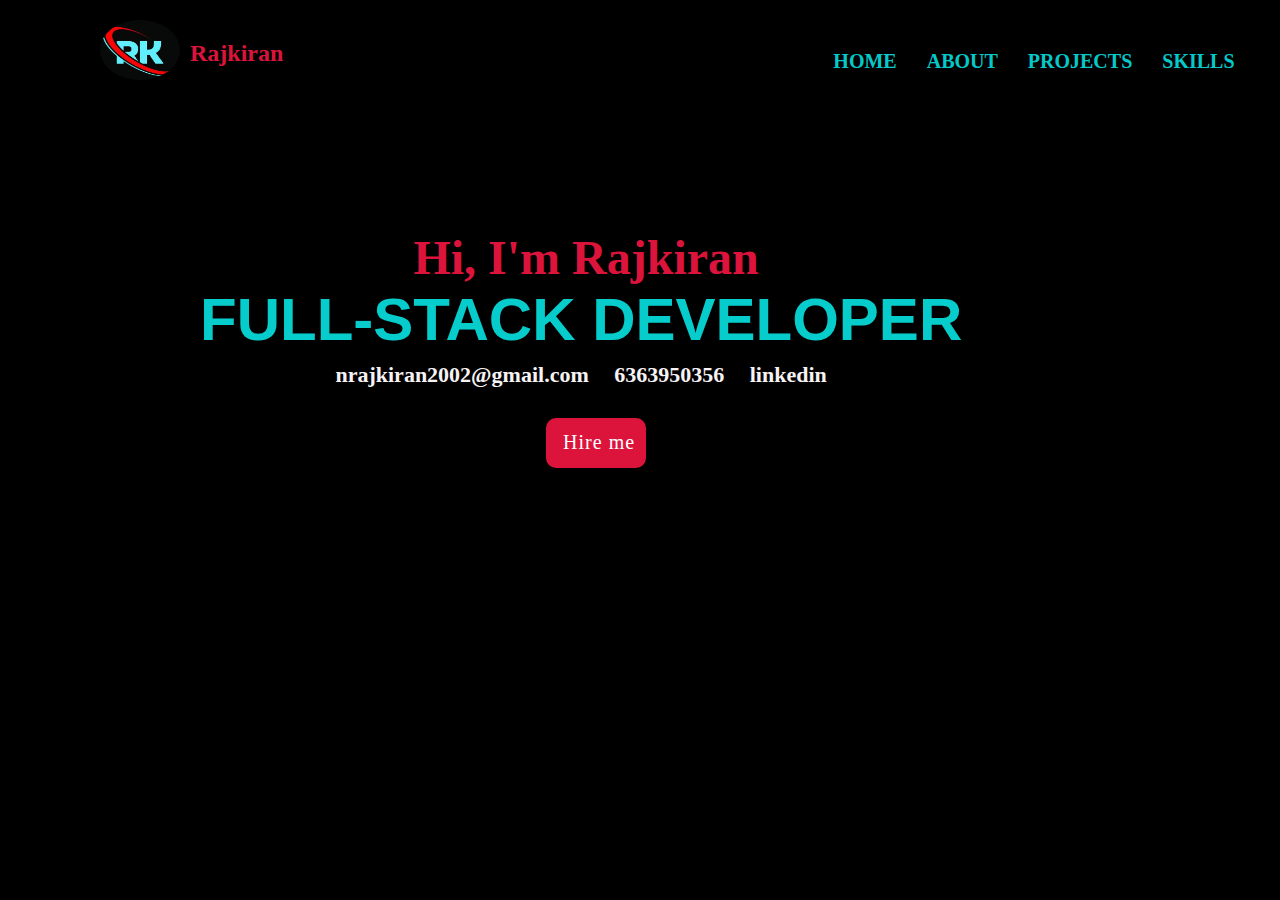
<file: index.html>
<!DOCTYPE html>
<html lang="en">
<head>
    <meta charset="UTF-8">
    <meta name="viewport" content="width=device-width, initial-scale=1.0">
    <title>-profile-</title>
    <link rel="stylesheet" href="style.css">
</head>
  <body>
    <div class="frame">


          <div class=" navbar">
            
            
                <a href="index.html"><img src="logo.jpg" alt="imgae" id="logo" ></a>
                <a href="#name"><h2 style="color:crimson;">Rajkiran</h2></a>

                
                <ul class="icons">
                <li> <a href="index.html">HOME</a></li>
                <li> <a href="rolex.html">ABOUT</a></li>
                <li> <a href="order.html">PROJECTS</a></li>
                <li> <a href="index2.html">SKILLS</a></li>
            </ul>
          </div>
       <div class="arrow">
                <div class="block1">
                     <div class="he" id="Home">
                     <h2>Hi, I'm Rajkiran</h2>   
                    </div>
                            <div class="name">
                            <h1>FULL-STACK DEVELOPER</h1>
                            </div>
                                    <div class="Contact">
                                    <a id="mail"href="mailto:narjkiran2002@gmail.com" target="_blank">nrajkiran2002@gmail.com</a> <a id="phone" href="tel:+6363950356" target="_blank"> 6363950356</a> <a id="linked" target="_blank" href="https://www.linkedin.com/in/neerukonda-chandra-rajkiran-444981310">linkedin</a>
                                  </div>
                      <a href="index2.html"><input type="submit" value=" Hire me" class="btn" ></a>
                  
                      
                </div>
                
        </div>
        
    </div>
  </body>
</html>
</file>
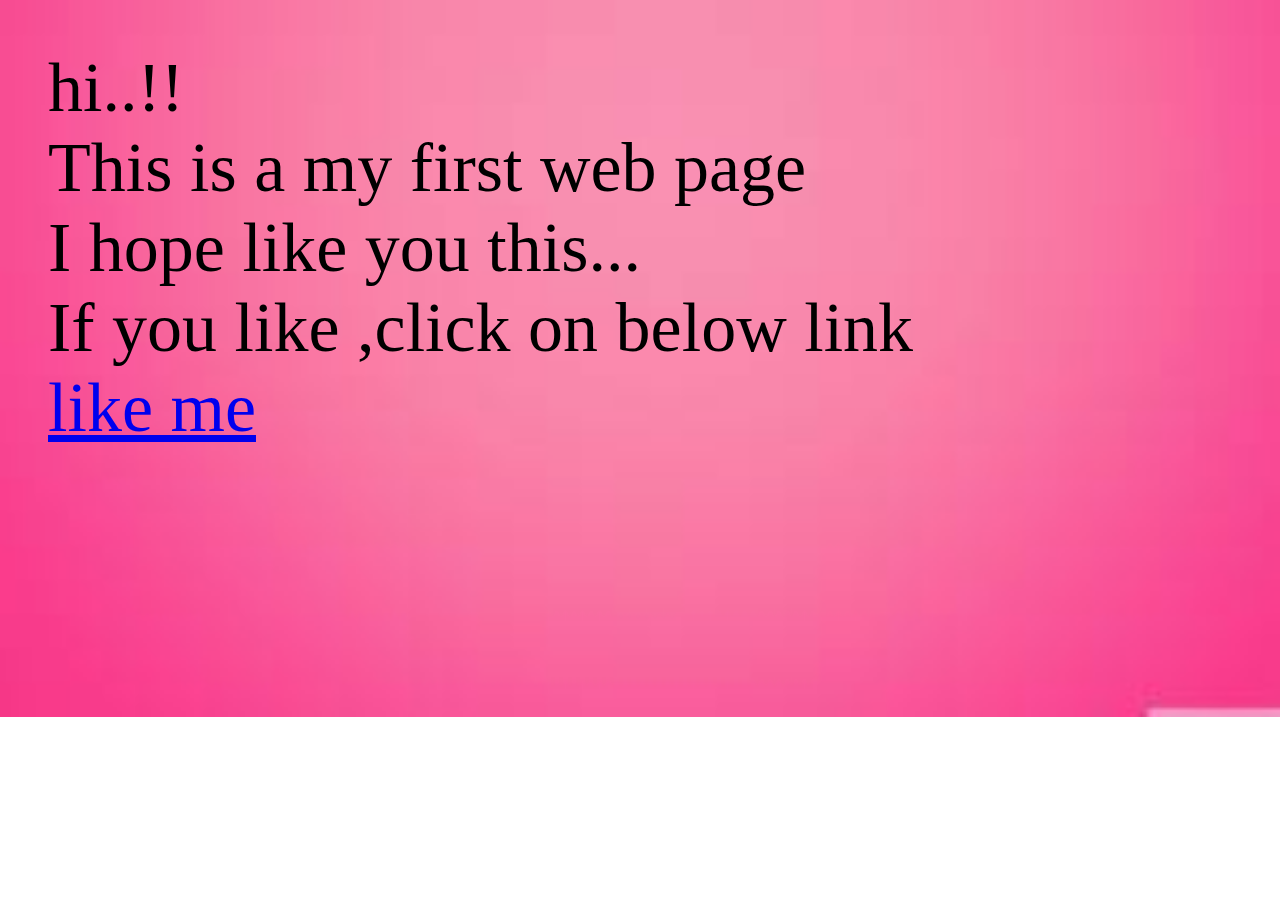
<file: about.html>
<!DOCTYPE html>
<html lang="en">
<head>
    <meta charset="UTF-8">
    <meta name="viewport" content="width=device-width, initial-scale=1.0">
    <title>Document</title>
    <link rel="stylesheet" href="like.css">
</head>
<body>
    hi..!!<br>
      This is a my first web page <br>
      I hope like  you this... <br>
      If you like ,click on below link<br>
      <a href="love.html" >like me</a>
</body>
</html>
</file>
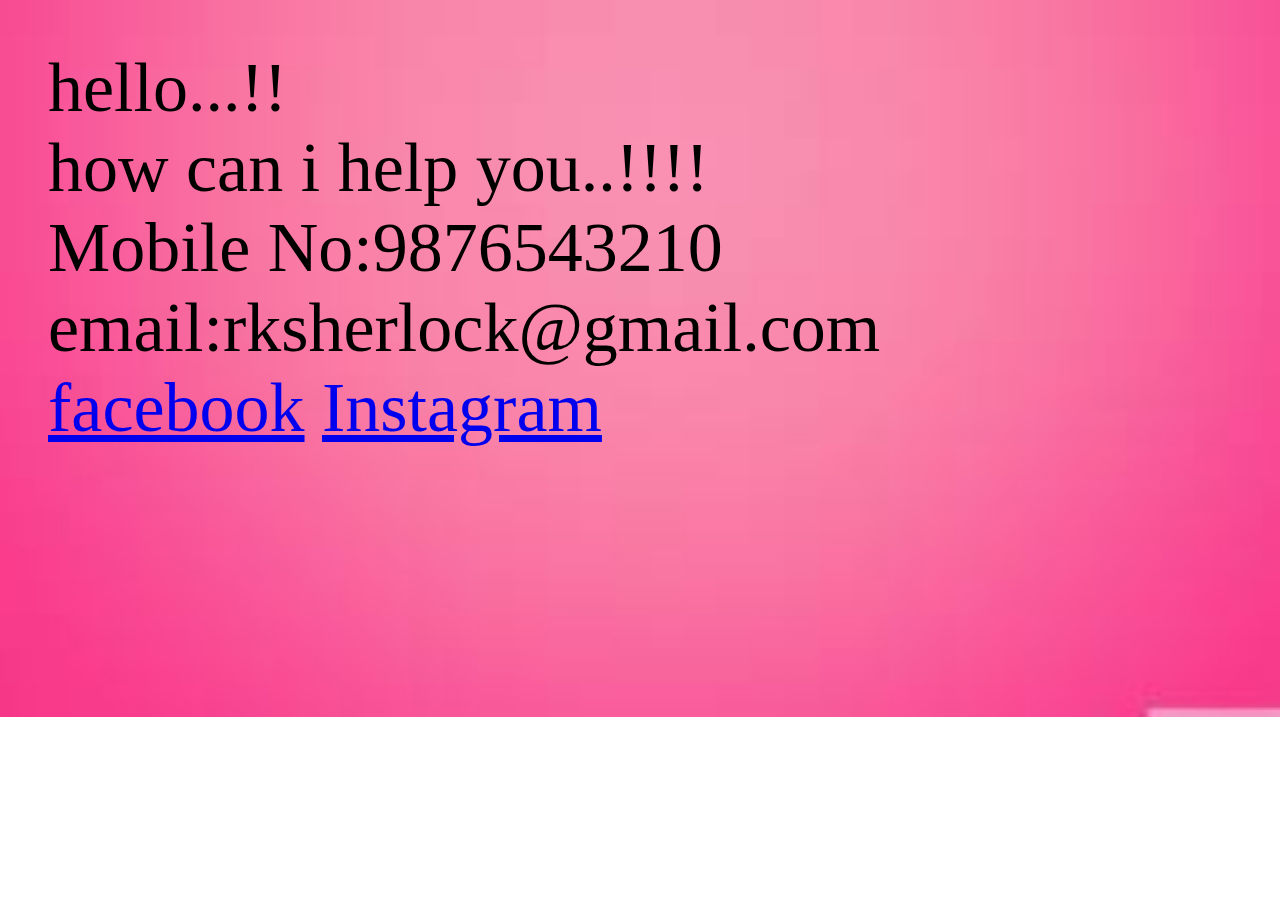
<file: contact.html>
<!DOCTYPE html>
<html lang="en">
<head>
    <meta charset="UTF-8">
    <meta name="viewport" content="width=device-width, initial-scale=1.0">
    <title>CONTACT</title>
    <link rel="stylesheet" href="like.css">

</head>
<body>
    hello...!!<br>
    how can i help you..!!!!<br>
    Mobile No:9876543210<br>
    email:rksherlock@gmail.com<br>
    <a href="https://www.facebook.com/rajz.kiran.35?mibextid=ZbWKwL">facebook</a> <a href="https://instagram.com/rolex_sir__________________?igshid=MzRlODBiNWFlZA==">Instagram</a>
</body>
</html>
</file>
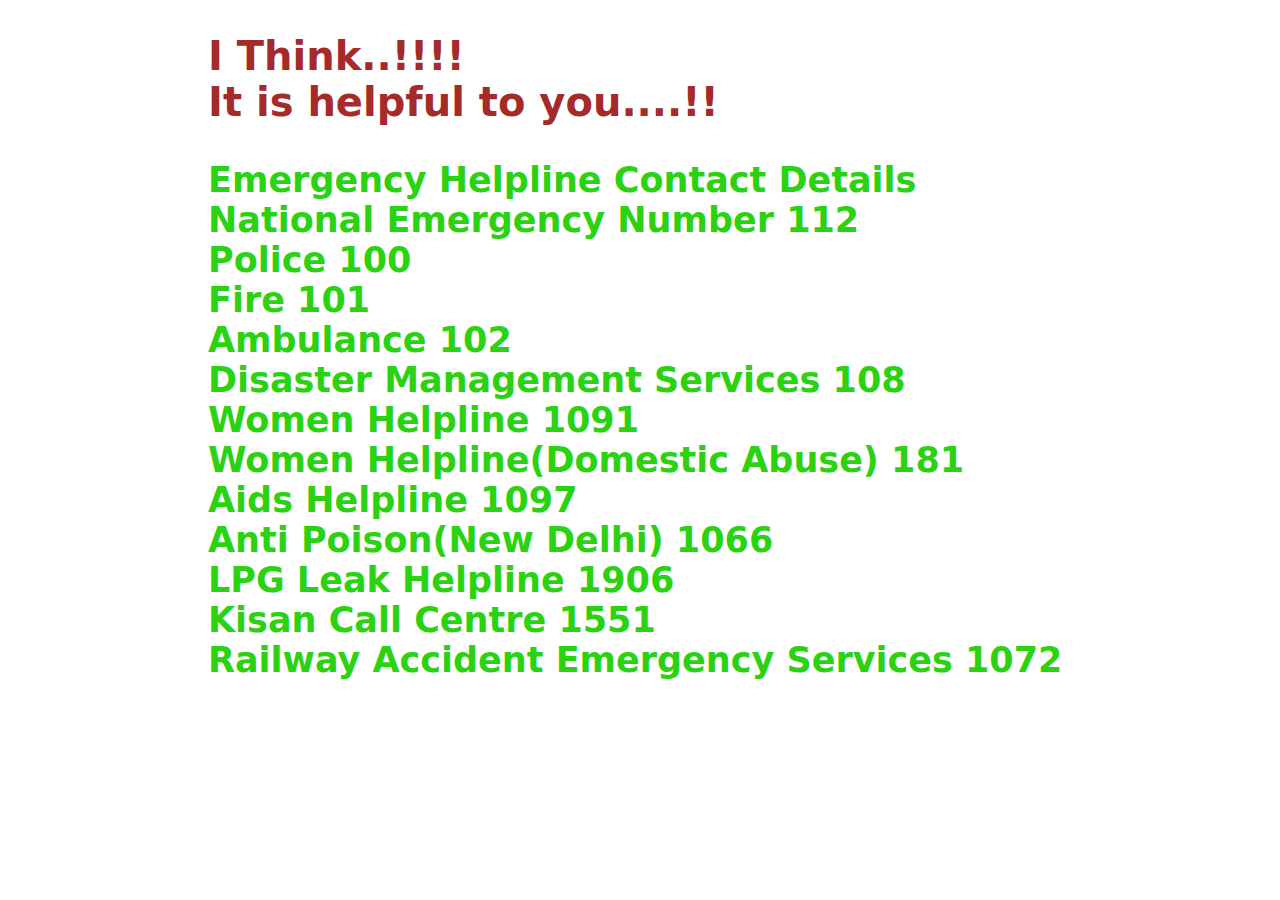
<file: help.html>
<!DOCTYPE html>
<html lang="en">
<head>
    <meta charset="UTF-8">
    <meta name="viewport" content="width=device-width, initial-scale=1.0">
    <title>Document</title>
    <style>
        h3{
            padding-left: 200px;
            font-size: 35px;
            text-align: left;
            color: #2bd211;
            font-family: system-ui, -apple-system, BlinkMacSystemFont, 'Segoe UI', Roboto, Oxygen, Ubuntu, Cantarell, 'Open Sans', 'Helvetica Neue', sans-serif;

        }
        h2{ 
            font-size: 40px;
            padding-left: 200px;
            font-family: system-ui, -apple-system, BlinkMacSystemFont, 'Segoe UI', Roboto, Oxygen, Ubuntu, Cantarell, 'Open Sans', 'Helvetica Neue', sans-serif;
            color: brown;
        }
    </style>
</head>
<body>
   
    <h2>
        I Think..!!!!  <br>
        It is helpful to you....!!<br>
    </h2>
    <h3>
Emergency Helpline Contact Details<br>
National Emergency Number	112<br>
Police	100<br>
Fire	101<br>
Ambulance	102<br>
Disaster Management Services	108<br>
Women Helpline	1091<br>
Women Helpline(Domestic Abuse)	181<br>
Aids Helpline	1097<br>
Anti Poison(New Delhi)	1066<br>
LPG Leak Helpline	1906<br>
Kisan Call Centre	1551<br>
Railway Accident Emergency Services	1072<br>
</h3>
</body>
</html>
</file>
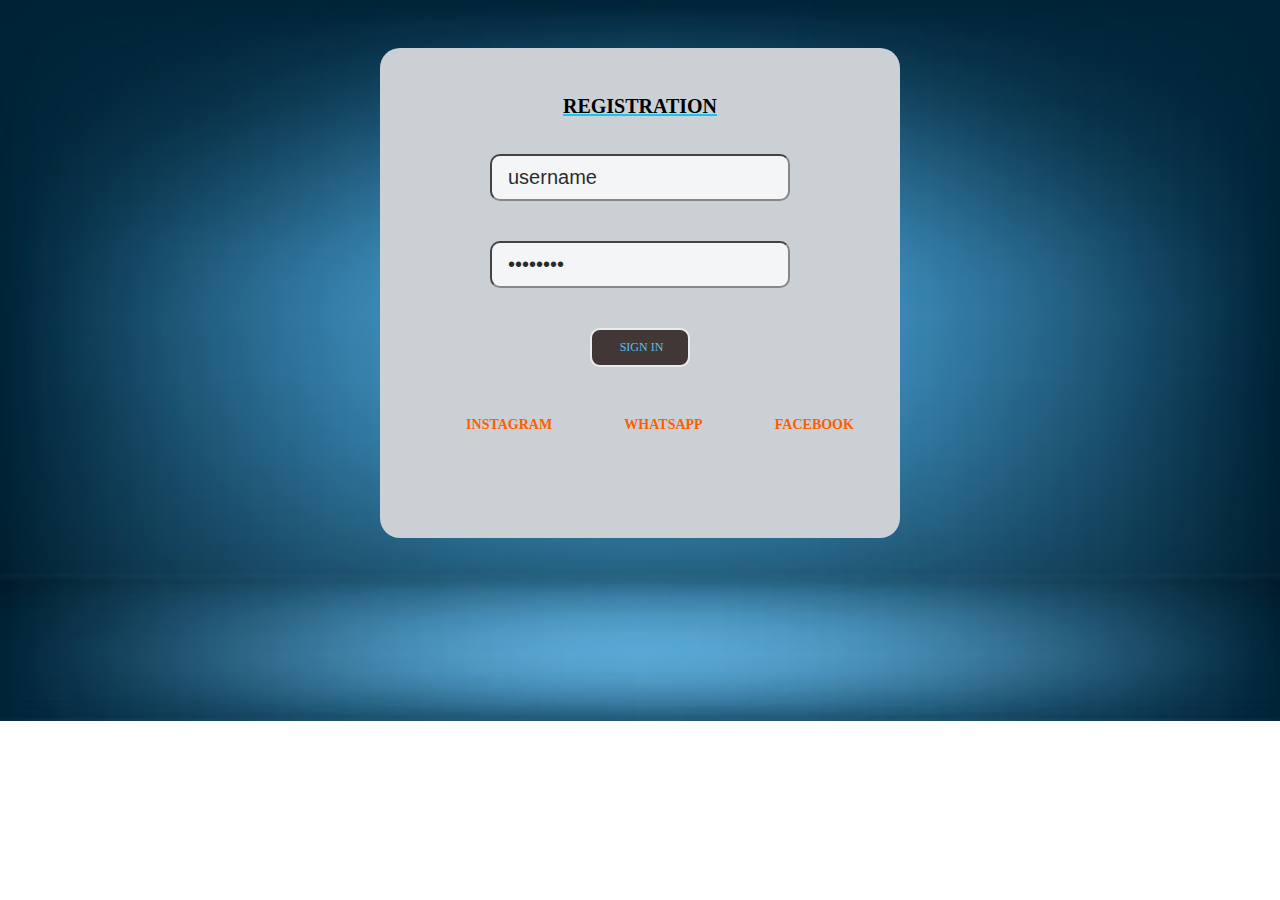
<file: index2.html>
<!DOCTYPE html>
<html lang="en">

<head>
  <meta charset="UTF-8">
  <meta name="viewport" content="width=, initial-scale=1.0">
  <title>Document</title>
  <link rel="stylesheet" href="style1.css">
  <script src="ROLEX2.JS"></script>
</head>

<body>
  <div class="form-container">
    <center>
      <h2 class="h1"> REGISTRATION</h2>
      <form name="bujji" action="rolex.html">
        </label><input type="text" value="username" onfocus="this.value=''" pattern="[a-z0-9._%+\-]+@[a-z0-9.\-]+\.[a-z]{2,}$"
          name="username" class="user-data" required><br>
       </label> <input type="password" value="password" onfocus="this.value=''" pattern="(?=.*\d)(?=.*[a-z])(?=.*[A-Z]).{8,}"
          name="password" class="user-data" required><br>
        <input type="submit" value=" SIGN IN" class="btn">
      </form>
    </center>
    <div class="links">
      <a href="https://www.instagram.com/">INSTAGRAM</a> <a href="https://www.whatsapp.com/">WHATSAPP</a>
       <a href="https://www.facebook.com/">FACEBOOK</a>
    </div>
  </div>
</body> 

</html>
</file>
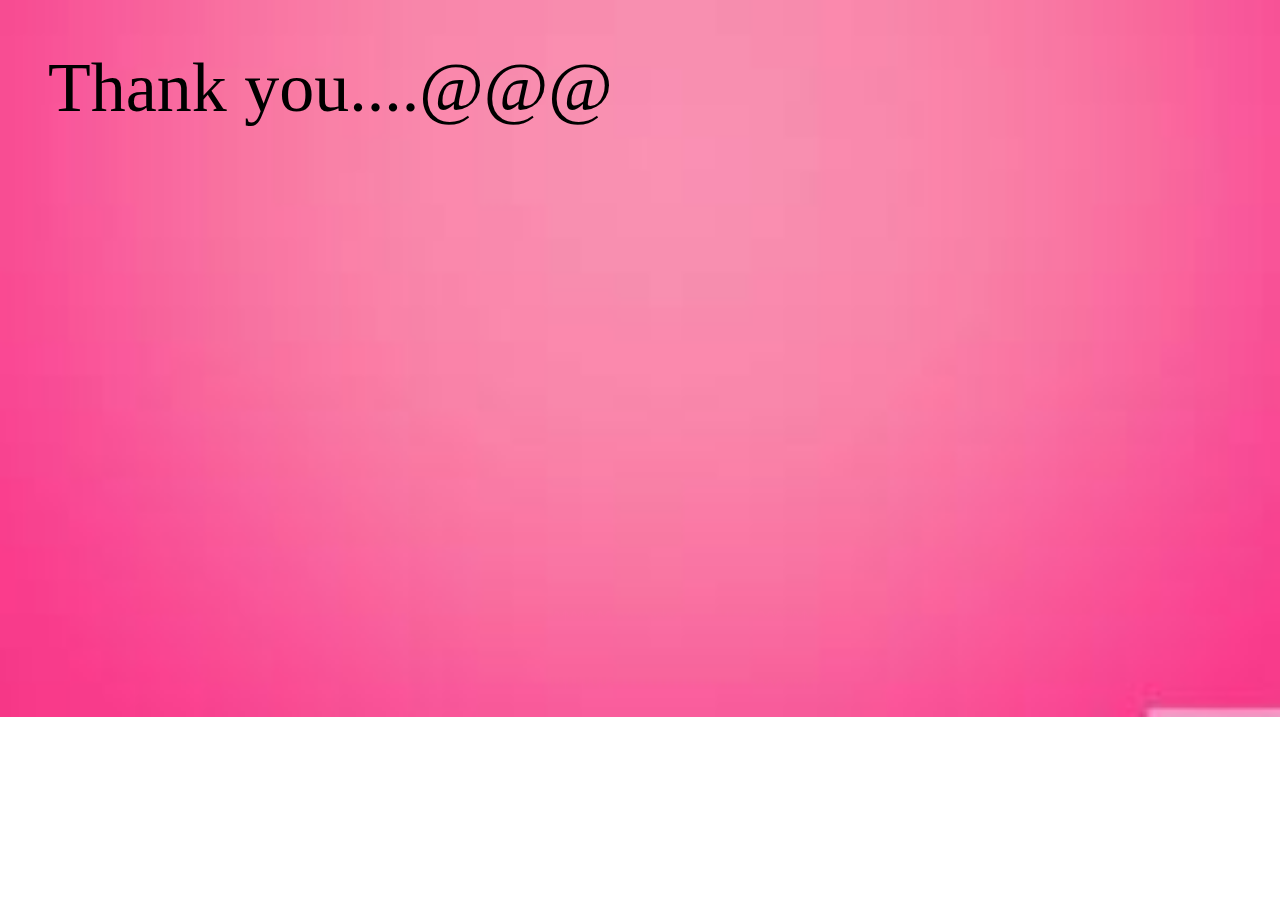
<file: love.html>
<!DOCTYPE html>
<html lang="en">
<head>
    <meta charset="UTF-8">
    <meta name="viewport" content="width=device-width, initial-scale=1.0">
    <title>About</title>
    <link rel="stylesheet" href="like.css">

</head>
<body>
    Thank you....@@@
</body>
</html>
</file>
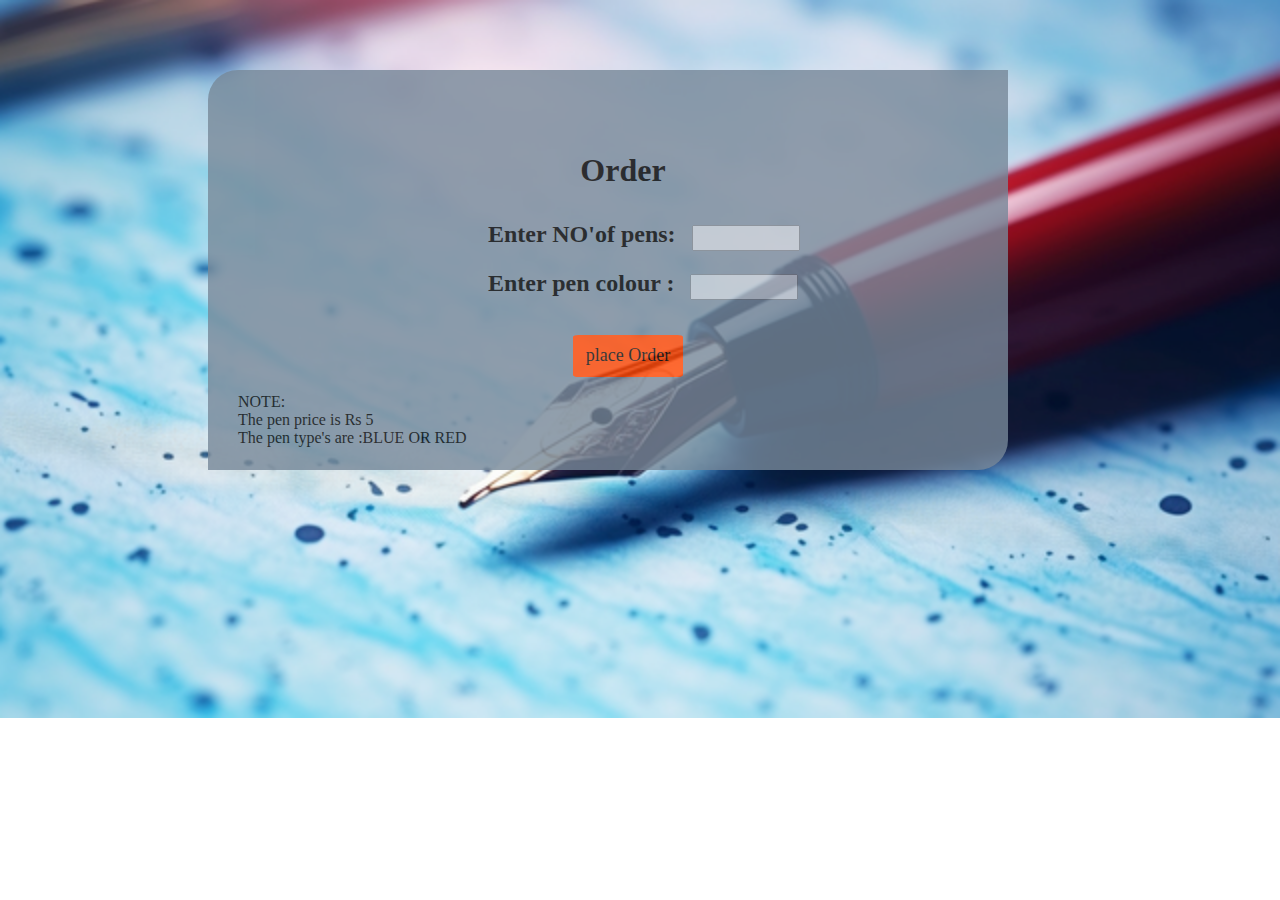
<file: order.html>
<!DOCTYPE html>
<html lang="en">
<head>
    <meta charset="UTF-8">
    <meta name="viewport" content="width=device-width, initial-scale=1.0">
    <title>Ordering-App</title>
    <link rel="stylesheet" href="style3.css">
</head>
<body class="body2">
    

    <div class="main" >

        
                <h3 class="hlo">Order</h3>
       <h2> Enter NO'of pens: <input  class="input" type="text" ></h2> 
       <h2> Enter pen colour    : <input class="input" type="text" ></h2>
        <a href="Sale1.java" ><input type="button" value="place Order" class="btn5"></a>
        <div class="details">
            <p>NOTE:<br>
             The pen  price is Rs 5 <br>
             The pen type's are :BLUE OR RED
            </p> 
         </div>
    </div>
    
</body>
</html>
</file>
<file: style.css>
*{
    margin: 0;
    padding: 0;
    background-color: black;
}
body {
    backface-visibility: hidden;
    background-size: cover;
    background-repeat: repeat;
}
.frame {
    /* background-image: url(background\ \(2\).jpg); */
    background-repeat: no-repeat;
    background-size: cover;
    height: 580px;
    width: 98.8vw;
    display: flex;
}
.navbar { 
    display: flex;
     width: 100%;
     overflow: hidden;
     position: fixed;
     margin-top: 20px;
     padding-left: 100px;
 }
 #logo
 {
     height: 60px;
     width: 80px;
     border-radius:100%;
 }
 #logo:hover{
     list-style-position: outside;
 }
 h2{
    margin-top: 20px;
    margin-left: 10px;
    text-align: center;
}
.icons {
    margin-right: 20px;
    margin-top: 30px;
    padding-left: 520px;
    font-family: Cambria, Cochin, Georgia, Times, 'Times New Roman', serif;
    font-weight:200;
    font-size:20px;
    display: flex;
    justify-content: flex-start;
}
ul li {
    list-style: none;
    padding-left: 30px;
}
ul li a {
     font-weight: bold;
     color: rgba(7, 239, 239, 0.854);
    text-decoration: none;
    list-style: none;    
}
ul li a:hover{
    border-radius: 5%;
    color:crimson;
    font-size:x-large;
    background-color: black;  
}
.arrow{
    margin-left: 200px;
    text-align: center;
    display: flex;

}
.he {
    font-size:xx-large;
    color:crimson;
    font-family: Cambria, Cochin, Georgia, Times, 'Times New Roman', serif;
    font-style: bold;
    margin-top: 230px;   
}
.name {
    font-size: 30px;
    font-family: Verdana, Geneva, Tahoma, sans-serif;
    font-style: bold;
    text-shadow: 5px;
    color: rgba(7, 239, 239, 0.854);  
}
h1:hover {
    color:crimson;
}
.Contact {
    font-size: 22px;
   padding: 0px;
    margin-top: 1%;
}
a {
    font-weight:bold;
    text-decoration: none;
    color: rgb(247, 242, 244);
}
#phone {
    padding-left: 20px;
}
#linked {
    padding-left: 20px;
}
#mail:hover{
    font-size:larger;
    color:crimson;
}
#phone:hover{
    font-size:larger;
    color:crimson;
}
#linked:hover{
    font-size:larger;
    color:crimson;
}  
.btn {
    background-color:crimson;
    border: none;
    display: inline-block;
    padding: 2px;
    color: white;
    text-align: center;
    cursor: pointer;
    font-size: 16px;
    border-radius: 10px;
    margin-top: 30px;
    margin-left: 30px;
    width: 100px;
    font-family: cursive;
    font-family: inherit;
    font-size: 20px;
    line-height: inherit;
    cursor: pointer;
    height: 50px;
    transition: 0.5s;
    backdrop-filter: blur(15px);
    letter-spacing: 1px;
    overflow: hidden;
}
.btn:hover {
    width: fit-content;
    color: rgba(7, 239, 239, 0.854);
    font-size:x-large;
}









/* 
#projects {
    display: flex;
    font-size: x-large;
    justify-content: space-evenly;  
    color: crimson;
    height: 500px;
    width:100% ;
    background-color: aqua;
}
.img2 {
    padding: 20px;
    margin: 0px;
    height: 400px;
    width:70%;
}
#CERTIFICATES{
    justify-content: space-evenly;
    display: flex;
    color: crimson;
    height: fit-content;
    width: 100%; 
    background-color: aqua;  
} 
#skills {
    font-size: x-large;
    color: crimson;
    height: fit-content;
    width: 100%;
    background-color: aqua;
    justify-content: space-evenly;
}
p {
    padding-top: 20px;
    text-align: justify;
    text-shadow: blue;
    border-width: inherit;
    display: grid;
    justify-content: space-around;
} */
</file>
<file: like.css>
body{
    font-size: 70px;
    padding:40px;
    background-image: url(pink.jpg);
    background-repeat: no-repeat;
    background-size: cover;

}
</file>
<file: style1.css>
body {
    padding:20px;
    background-image: url(roleximg2.jpg);
    background-repeat: no-repeat;
    background-size: cover;
    background-size: cover;
}

.form-container {
    white-space:initial;
   justify-content: space-around;
    background-color: rgb(203, 208, 212);
    padding: 10px;
    padding-top: 30px;
    height: 450px;
    width: 500px;
    text-align: justify;
    font-size: 40px;
    font-family: cursive;
    font-weight: bolder;
    border-radius: 20px;
   /* border: 2px solid hwb(175 0% 96%);*/
    margin: 20px auto;

}
.h1 {
    font-family: 'Times New Roman', Times, serif;
    font-size: 20px;
    text-decoration: rgb(10, 202, 245) underline;
}

.user-data {
    width: 60%;
    font-size: 20px;
    margin: 20px auto;
    padding: 10px 16px;
    box-sizing: border-box;
    margin-bottom: 20px;
    border-radius: 10px;
    opacity: calc(80%);

}

.btn {
    opacity: calc(80%);
    border: none;
    display: inline-block;
    padding: 8px;
    color: rgb(65, 188, 241);
    text-align: center;
    cursor: pointer;
    font-size: 18px;
    border-radius: 10px;
    margin-top: 20px;
    margin-bottom: 10px;
    width: 20%;
    font-family: cursive;
    font-size: 12px;
    border: 2px solid rgb(242, 243, 246);
    padding: 10px;
    background-color: rgb(32, 17, 17);
    cursor: pointer;
}

  .links{
    color: chartreuse;
    text-decoration: none;
    font: inherit;
    display: flex;
    padding-top: 40px;
    justify-content: space-around;
   padding-left:40px;
   
   font-size: 14px;
  }
.links a{
    text-decoration: none;
    color: #ff5e00;
    font: inherit;
}
</file>
<file: style3.css>
.main{
    border-top-left-radius: 30px;
    border-bottom-right-radius: 30px;
    background-color: lightslategray;
     opacity: 80%;
     margin-left:200px;   
     height: 400px;
     width: 800px;
     box-sizing: border-box;
     padding-top: 50px;
     padding-left: 30px;
     margin-top: 70px;   
 }
 h2
 {  
     font-family: Georgia, 'Times New Roman', Times, serif;
     margin-left: 200PX;
     padding-left: 50px;
    
 }
 h3
 { 
     text-align: center;
     font-family: Georgia, 'Times New Roman', Times, serif;  
     font-size: larger red;
     font-size: xx-large;
 }
 .btn5{
     margin-left: 335px;
     text-align: center;
     border: none;
     display: inline-block;
     padding: 2px;
     color:rgb(14, 13, 13);
     cursor: pointer;
     font-size: 18px;
     border-radius: 5%;
     margin-top: 15px;
     width: 110px;
     font-family:Georgia, 'Times New Roman', Times, serif; 
     cursor: pointer;
     height: 42px;
     background-color: orangered;
 
 } 
 .input{ 
     opacity: 50%;
     margin-left:10px;
     background-color:none;
     color: brown;
     width: 100px;
     height: 20px;
 }
 .body2{
     background-image: url(in.png);   
      background-size:cover ;
     background-repeat: no-repeat;
 }
</file>
